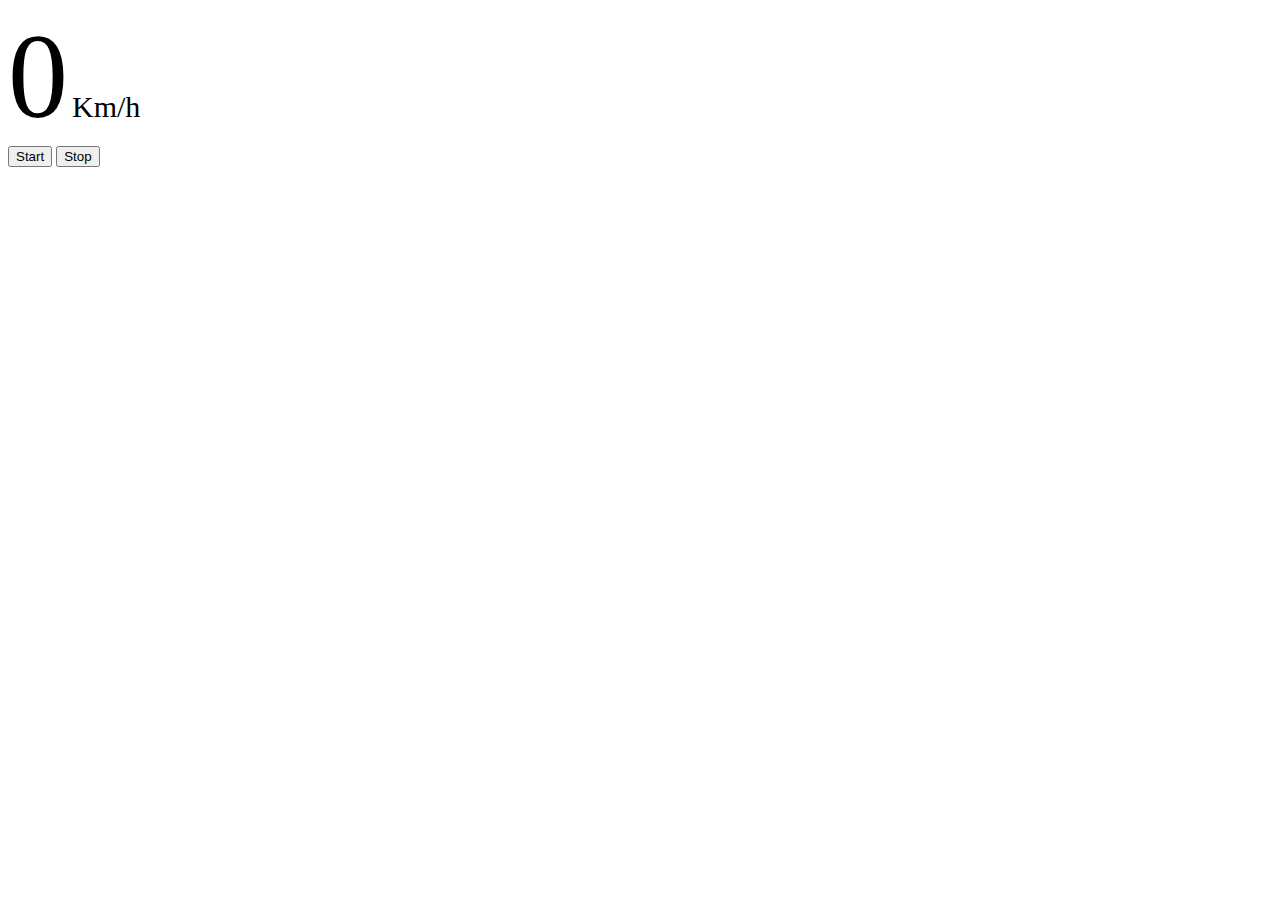
<file: speedometer.html>
<!DOCTYPE html>
<html class="h-100" lang="en">
<head>
    <meta charset="UTF-8">
    <meta http-equiv="X-UA-Compatible" content="IE=edge">
    <meta name="viewport" content="width=device-width, initial-scale=1.0">
    <link href="https://cdn.jsdelivr.net/npm/bootstrap@5.3.0/dist/css/bootstrap.min.css" rel="stylesheet" integrity="sha384-9ndCyUaIbzAi2FUVXJi0CjmCapSmO7SnpJef0486qhLnuZ2cdeRhO02iuK6FUUVM" crossorigin="anonymous">
    <link rel="stylesheet" href="./style/globalstyle.css">
    <title>Ride</title>
</head>

<body class="h-100">

    <div class="container d-flex flex-column justify-content-between h-100">

        <nav class="navbar justify-content-end">

            <a class="btn btn-close border border-dark p-2" href="./index.html"></a>

        </nav>

        <div class="d-flex flex-column justify-content-center align-items-center 
        bg-dark text-light flex-fill mb-3 rounded-3">

            <span class="fw-bold" style="font-size: 120px;" id="speed">0</span>

            <span style="font-size: 30px;">Km/h</span>

        </div>

        <button id="start" class="btn btn-primary mb-3">
            <span class="display-3">Start</span>
        </button>
    
        <button id="stop" class="btn btn-danger d-none mb-3">
            <span class="display-3">Stop</span>
        </button>

    </div>

    <script src="./scripts/storage.js"></script>
    <script src="./scripts/speedometer.js"></script>
</body>
</html>
</file>
<file: style/globalstyle.css>
@import url("https://cdn.jsdelivr.net/npm/bootstrap-icons@1.10.5/font/bootstrap-icons.css");


:root, [data-bs-theme=light]{
    --bs-primary-rgb: 41,197,207;
}

.btn-primary{
    --bs-btn-color: #fff;
    --bs-btn-bg: #29c5cf;
    --bs-btn-border-color: #29c5cf;
    --bs-btn-hover-color: #fff;
    --bs-btn-hover-bg: #20858c;
    --bs-btn-hover-border-color: #20858c;
    --bs-btn-focus-shadow-rgb: 49,132,253;
    --bs-btn-active-color: #fff;
    --bs-btn-active-bg: #20858c;
    --bs-btn-active-border-color: #20858c;
    --bs-btn-active-shadow: inset 0 3px 5px rgba(0, 0, 0, 0.125);
    --bs-btn-disabled-color: #fff;
    --bs-btn-disabled-bg: #29c5cf;
    --bs-btn-disabled-border-color: #29c5cf;
}

#mapDetail{
    height: 300px;
    background-color: #ccc;
}
</file>
